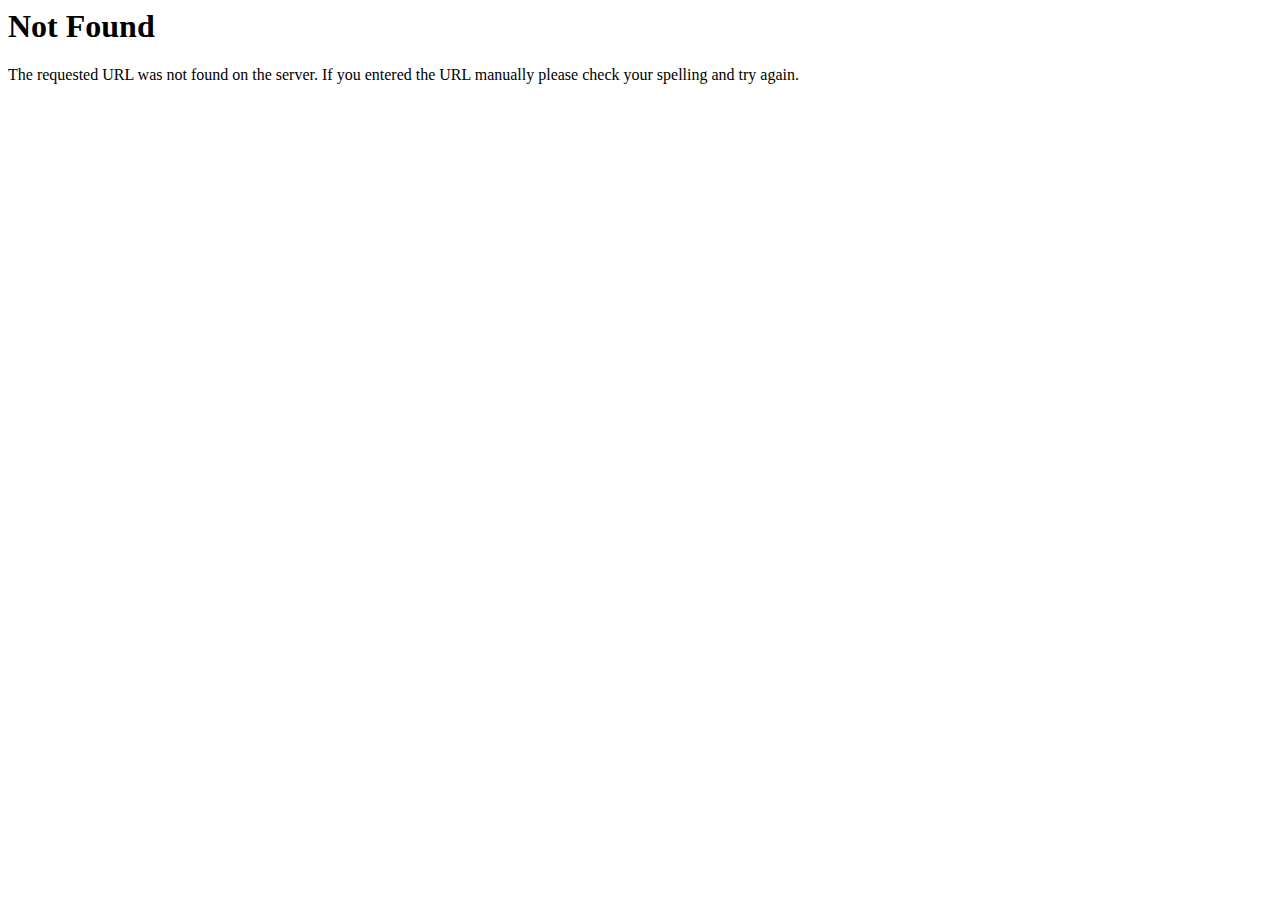
<file: static/css/owl.video.play.html>
<!DOCTYPE HTML PUBLIC "-//W3C//DTD HTML 3.2 Final//EN">
<title>404 Not Found</title>
<h1>Not Found</h1>
<p>The requested URL was not found on the server.  If you entered the URL manually please check your spelling and try again.</p>
</file>
